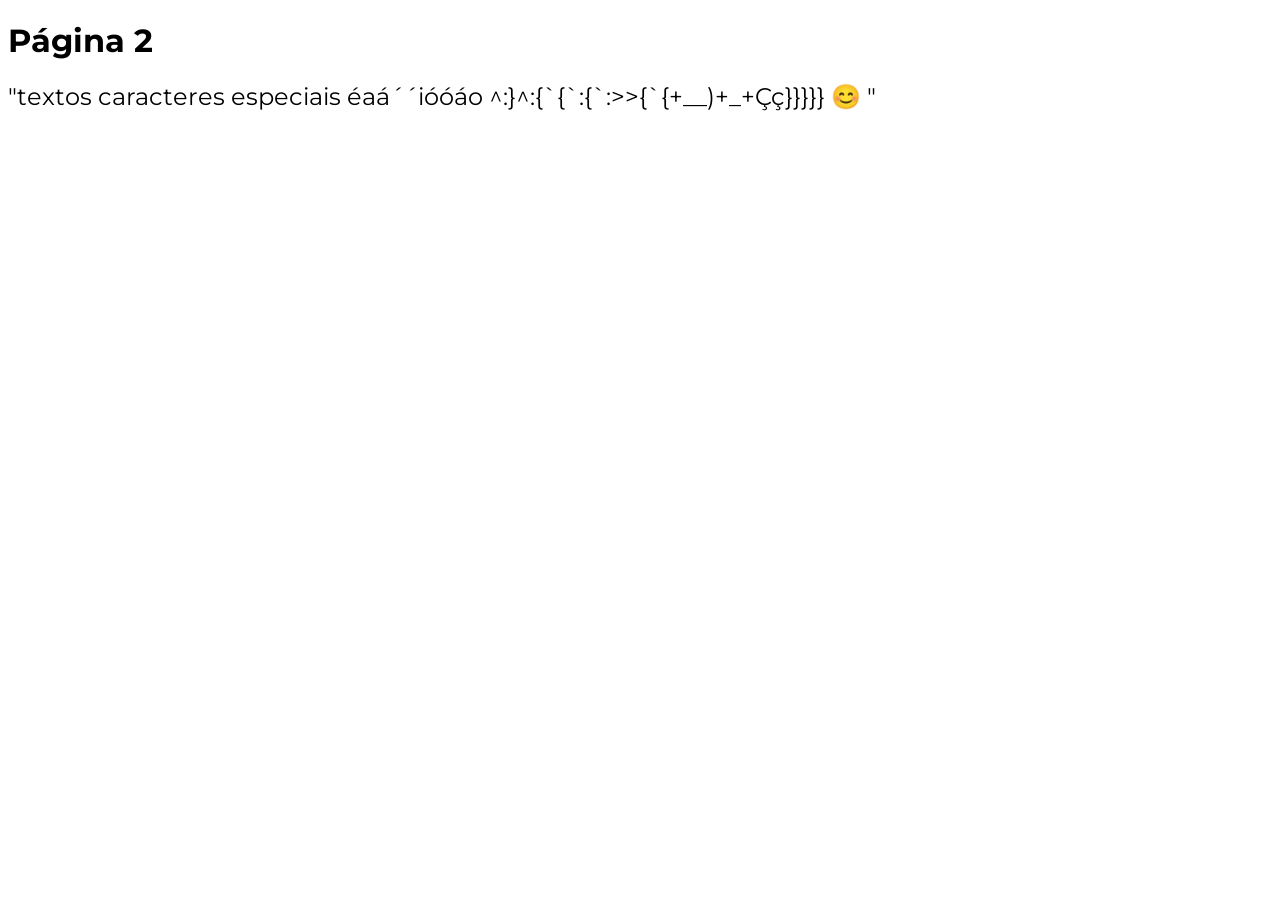
<file: pag2.html>
<!DOCTYPE html>
<html lang="en">
<head>
    <link rel="icon" href="faviicon.jpg">
    <link rel="stylesheet" href="fonts.css">
    <link rel="preconnect" href="https://fonts.googleapis.com">
<link rel="preconnect" href="https://fonts.gstatic.com" crossorigin>
<link href="https://fonts.googleapis.com/css2?family=Montserrat:ital,wght@0,100..900;1,100..900&display=swap" rel="stylesheet">
    <meta charset="UTF-8">
    <meta name="viewport" content="width=device-width, initial-scale=1.0">
    <title>Document</title>
</head>
<body>
    <h1 class="montserrat-uniquifier"><strong>Página 2</strong></h1>
    <h2 class="montserrat-uniquifier">"textos caracteres especiais éaá´´ióóáo ^:}^:{`{`:{`:>>{`{+__)+_+Çç}}}}} 😊 "</h2>
</body>
</html>
</file>
<file: fonts.css>
.montserrat-uniquifier {
  font-family: "Montserrat", sans-serif;
  font-optical-sizing: auto;
  font-weight: 400;
  font-style: normal;
}
</file>
